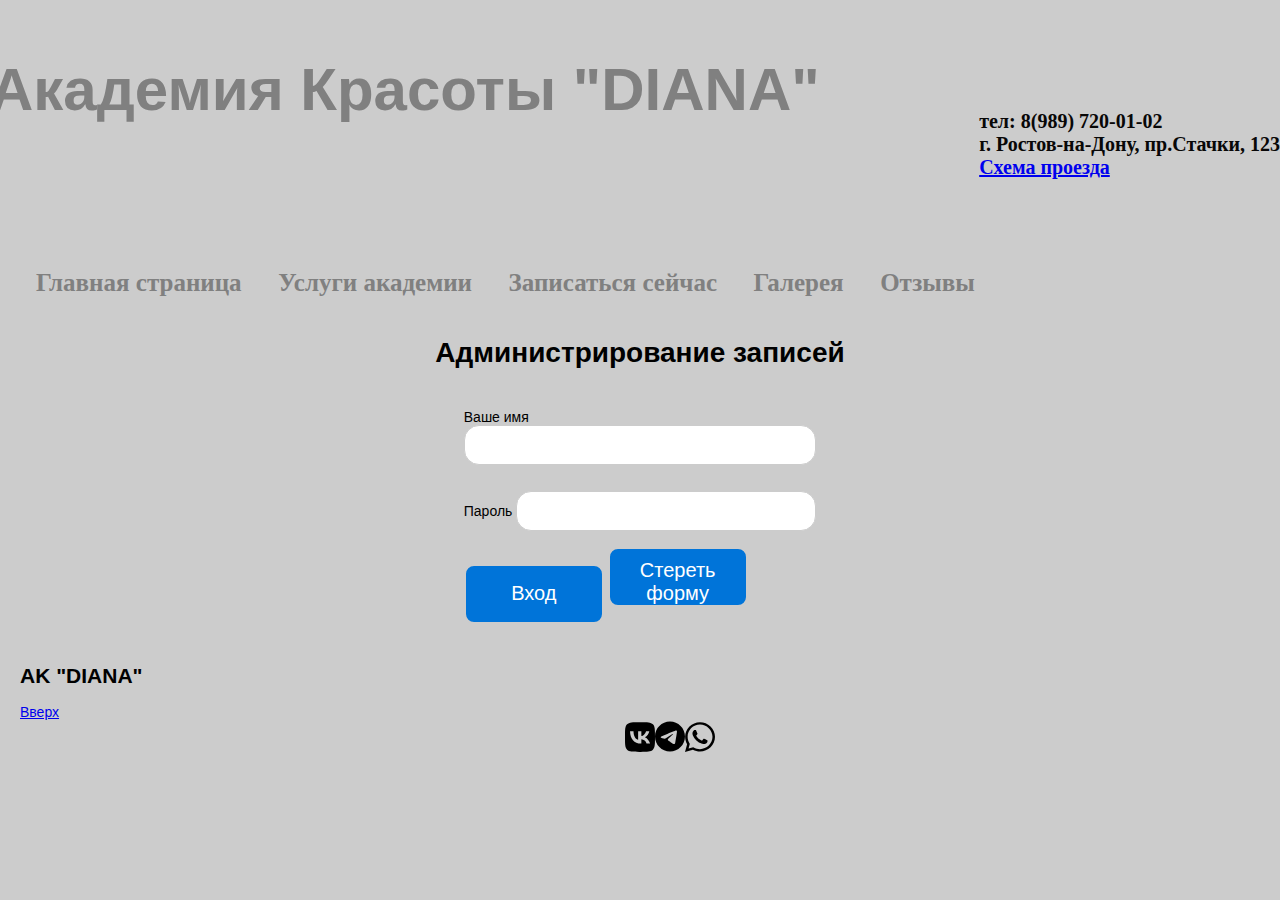
<file: Project/admin.html>
<!DOCTYPE html>
<html lang="ru">
<head>
    <meta charset="UTF-8">
    <meta name="viewport" content="width=device-width, initial-scale=1.0">
    <title>Администратор</title>
    <link rel="stylesheet" href="style.css">
</head>
<body>
    <header class="header">
        <div class="container flex_start">
                <h1 id="top">Академия Красоты "DIANA"</h1>
                 <div class="container flex_end header__right">
                        <h4>тел: 8(989) 720-01-02 <br>
                            г. Ростов-на-Дону, пр.Стачки, 123 <br>
                            <a href=" ">Схема проезда</a>
                        </h4>                
                </div>                
        </div>
    </header> 
   
    <nav class="nav container flex_start">
        <h3>
          <a class="header__link" href="index.html">Главная страница</a>
          <a class="header__link" href="services.html">Услуги академии</a> 
          <a class="header__link" href="record.html">Записаться сейчас</a> 
          <a class="header__link" href="gallery.html">Галерея</a> 
          <a class="header__link" href="reviews.html">Отзывы</a> <br>
        </h3>  
    </nav>


    <h1>Администрирование записей</h1>

    <form action="admin.html">
        Ваше имя <input class="form_input" type="text"> <br>
        Пароль <input class="form_input" type="password"> <br> <br>
        <button class="form_button" type="submit">Вход</button>
        <button class="form_button" type="reset">Стереть форму</button>
        </form>

        <div class="footer">
            <div class="footer flex_start">
                <h2>AK "DIANA"</h2> <br>
                <div class="footer flex_start">
                <a href="#top">Вверх</a>
                </div> 
            
            <selectoin class="logos footer flex_between">
            <div class="flex_logos footer">
                <a href="https://vk.com"><img width="30" src="image/vk.svg" alt="vk"></a>
                <a href="https://telegram.com"><img width="30" src="image/telegram.svg" alt="telegram"></a>
                <a href="https://whatsapp.com"><img width="30" src="image/whatsapp.svg" alt="whatsapp"></a>
            </div>        
        </selectoin>
        </div>
    </body>
</html>
</file>
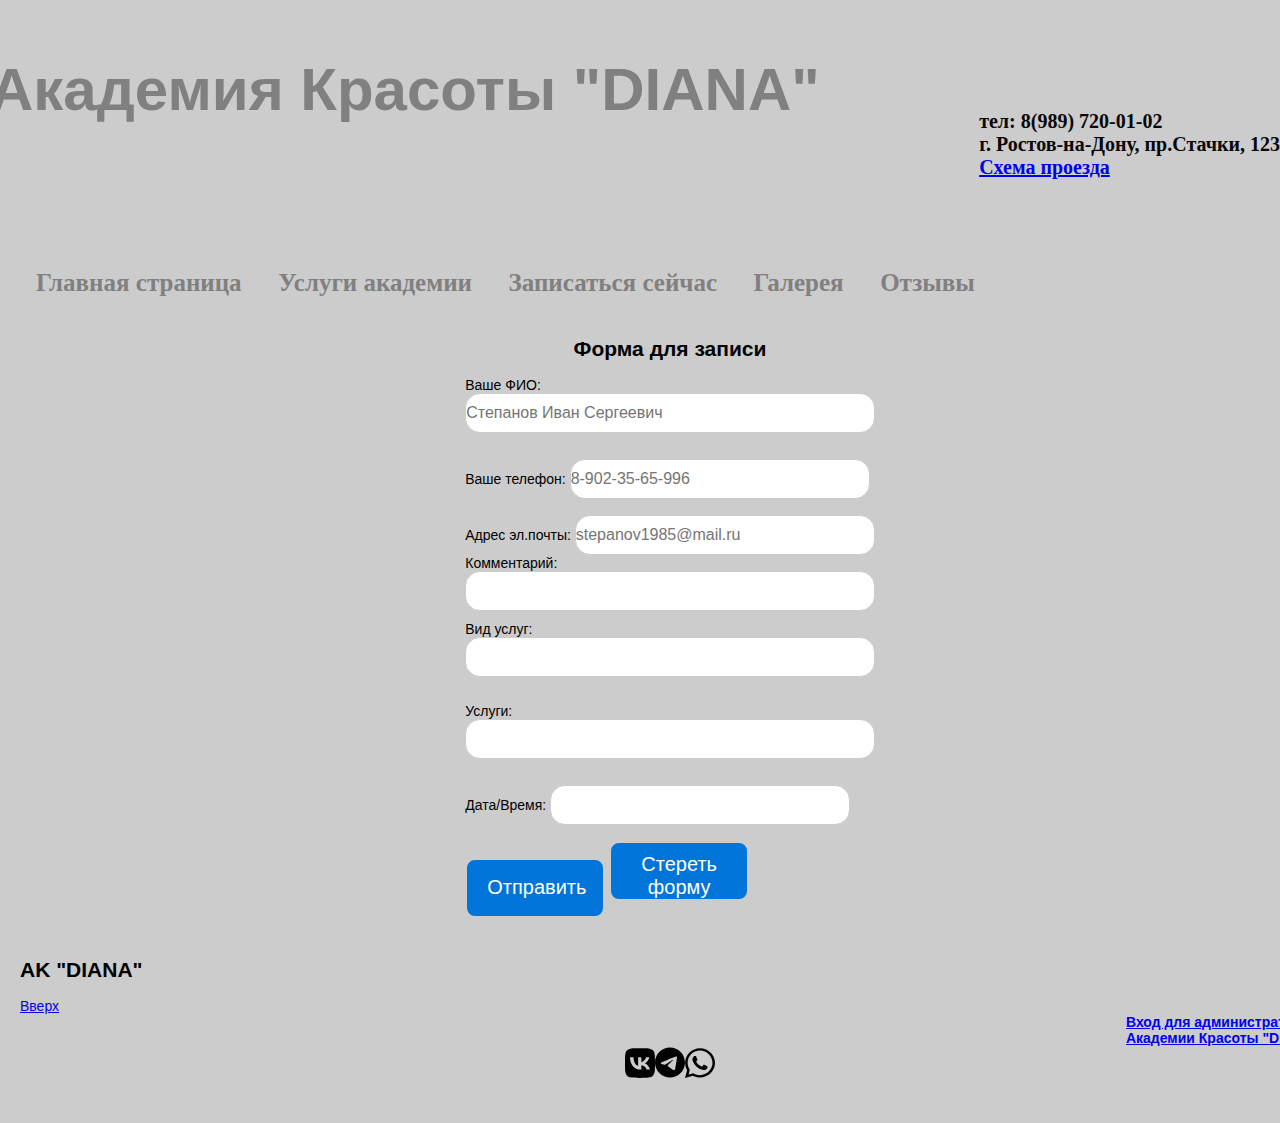
<file: Project/record.html>
<!DOCTYPE html>
<html lang="ru">
<head>
    <meta charset="UTF-8">
    <meta name="viewport" content="width=device-width, initial-scale=1.0">
    <title>Запись</title>
    <link rel="stylesheet" href="style.css">
</head>
<body>
    <header class="header">
        <div class="container flex_start">
                <h1 id="top">Академия Красоты "DIANA"</h1>
                 <div class="container flex_end header__right">
                        <h4>тел: 8(989) 720-01-02 <br>
                            г. Ростов-на-Дону, пр.Стачки, 123 <br>
                            <a href=" ">Схема проезда</a>
                            </h4>                
                </div>                
        </div>
    </header>

    <nav class="nav container flex_start">
        <h3>
          <a class="header__link" href="index.html">Главная страница</a>
          <a class="header__link" href="services.html">Услуги академии</a> 
          <a class="header__link" href="record.html">Записаться сейчас</a> 
          <a class="header__link" href="gallery.html">Галерея</a> 
          <a class="header__link" href="reviews.html">Отзывы</a> <br>
        </h3>  
    </nav>

    <div class="container flex_center">
    <h2>Форма для записи</h2><br>
    <form action="record.html">
        Ваше ФИО: <input class="form_input" type="text" placeholder="Степанов Иван Сергеевич"> <br>
        Ваше телефон: <input class="form_input" type="number" placeholder="8-902-35-65-996"> <br><br>
        Адрес эл.почты: <input class="form_input" type="email" placeholder="stepanov1985@mail.ru"> <br>
        Комментарий: <input class="form_input" type="text">
        Вид услуг: <input class="form_input" type="text"> <br>
        Услуги: <input class="form_input" type="text"> <br>
        Дата/Время: <input class="form_input" type="datetime"> <br><br>

        <button class="form_button" type="submit">Отправить</button>
        <button class="form_button" type="reset">Стереть форму</button>
    </form>
    </div>

    <div class="footer">
        <div class="footer flex_start">
            <h2>AK "DIANA"</h2> <br>
            <div class="footer flex_start">
            <a href="#top">Вверх</a>
            </div> 
        </div>
        <div class="footer flex_end">
        <a href="admin.html"><h4>Вход для администратора <br>
            Академии Красоты "DIANA"</h4></a>
        </div>
    
        <selectoin class="logos footer flex_between">
        <div class="flex_logos footer">
            <a href="https://vk.com"><img width="30" src="image/vk.svg" alt="vk"></a>
            <a href="https://telegram.com"><img width="30" src="image/telegram.svg" alt="telegram"></a>
            <a href="https://whatsapp.com"><img width="30" src="image/whatsapp.svg" alt="whatsapp"></a>
        </div>        
    </selectoin>
    </div>
</body>
</html>
</file>
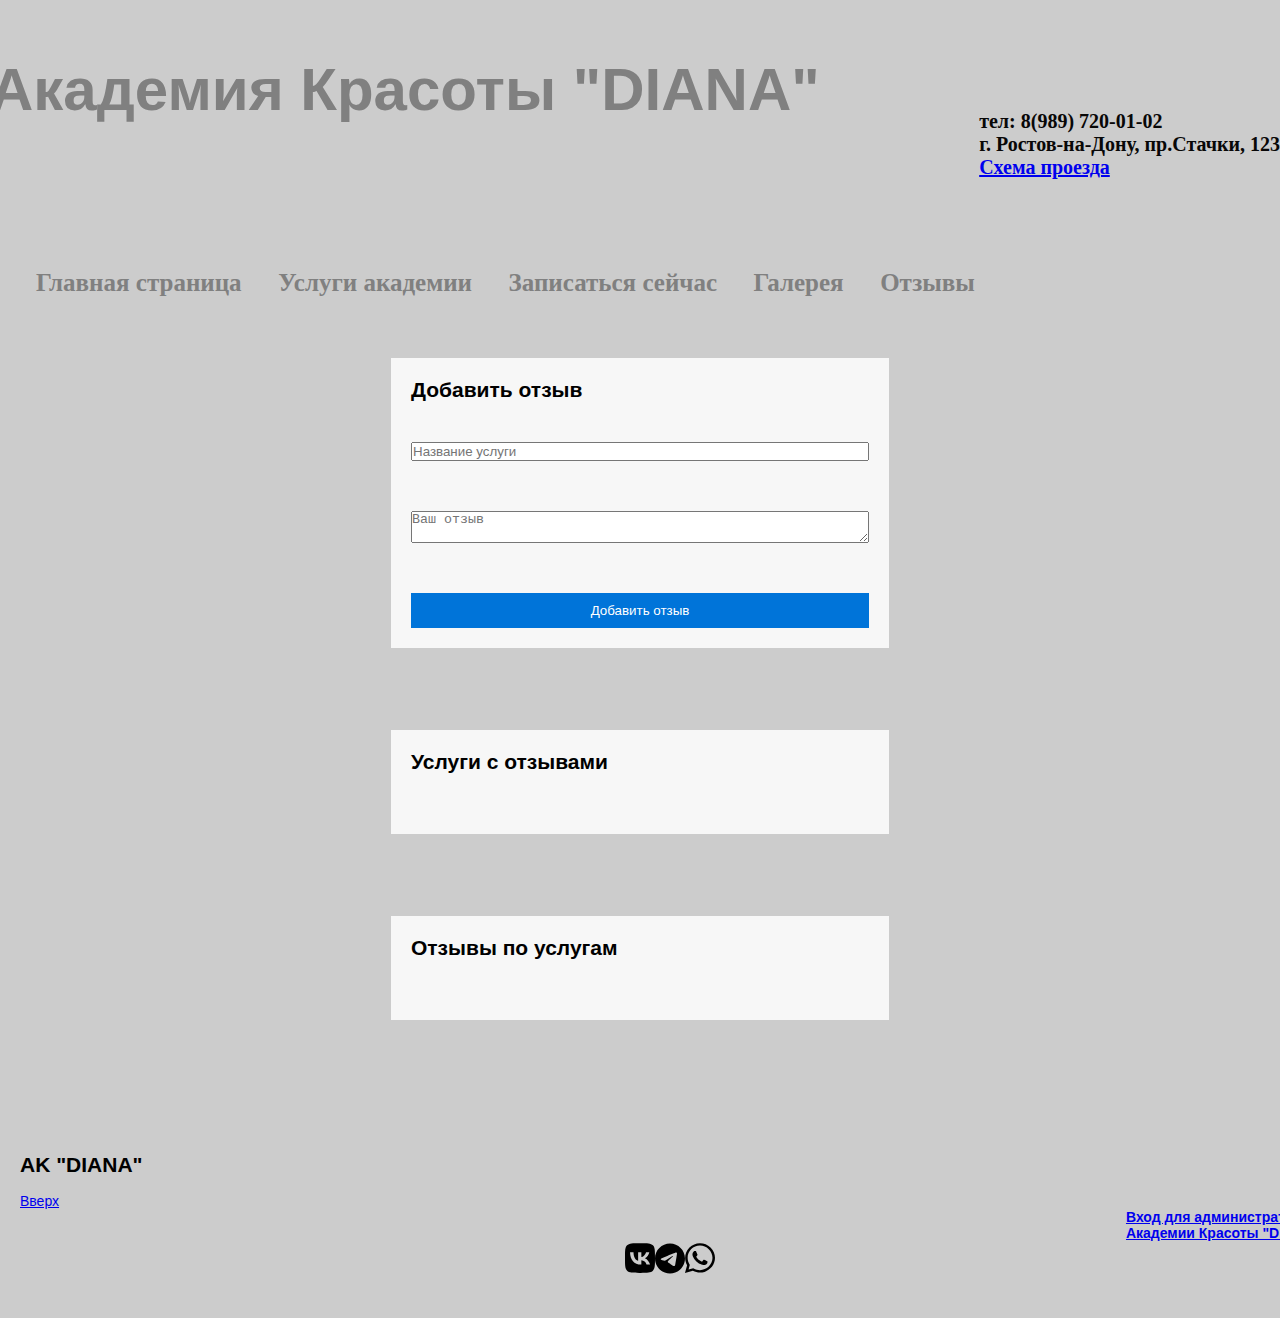
<file: Project/reviews.html>
<!DOCTYPE html>
<html lang="ru">
<head>
    <meta charset="UTF-8">
    <meta name="viewport" content="width=device-width, initial-scale=1.0">
    <title>Отзывы</title>
    <script src="reviews.js" defer></script>
    <link rel="stylesheet" href="style.css">
</head>
<body>
    <header class="header">
        <div class="container flex_start">
                <h1 id="top">Академия Красоты "DIANA"</h1>
                 <div class="container flex_end header__right">
                        <h4>тел: 8(989) 720-01-02 <br>
                            г. Ростов-на-Дону, пр.Стачки, 123 <br>
                            <a href=" ">Схема проезда</a>
                            </h4>                
                </div>                
        </div>
    </header> 
   
    <nav class="nav container flex_start">
        <h3>
          <a class="header__link" href="index.html">Главная страница</a>
          <a class="header__link" href="services.html">Услуги академии</a> 
          <a class="header__link" href="record.html">Записаться сейчас</a> 
          <a class="header__link" href="gallery.html">Галерея</a> 
          <a class="header__link" href="reviews.html">Отзывы</a> <br>
        </h3>  
    </nav>

   
    <div id="addReviewSection">
        <h2>Добавить отзыв</h2>
        <input type="text" id="productInput" placeholder="Название услуги">
        <textarea id="reviewInput" placeholder="Ваш отзыв"></textarea>
        <button class="button1" id="addReviewButton">Добавить отзыв</button>
    </div>
    <div id="productList">
        <h2>Услуги с отзывами</h2>
        <ul id="products"></ul>
    </div>
    <div id="reviews">
        <h2>Отзывы по услугам</h2>
        <div id="productReviews"></div>
    </div>    

    
<br><br>
    <div class="footer">
        <div class="footer flex_start">
            <h2>AK "DIANA"</h2> <br>
            <div class="footer flex_start">
            <a href="#top">Вверх</a>
            </div> 
        </div>
        <div class="footer flex_end">
        <a href="admin.html"><h4>Вход для администратора <br>
            Академии Красоты "DIANA"</h4></a>
        </div>
    
        <selectoin class="logos footer flex_between">
        <div class="flex_logos footer">
            <a href="https://vk.com"><img width="30" src="image/vk.svg" alt="vk"></a>
            <a href="https://telegram.com"><img width="30" src="image/telegram.svg" alt="telegram"></a>
            <a href="https://whatsapp.com"><img width="30" src="image/whatsapp.svg" alt="whatsapp"></a>
        </div>        
    </selectoin>
    </div>
</body>
</html>
</file>
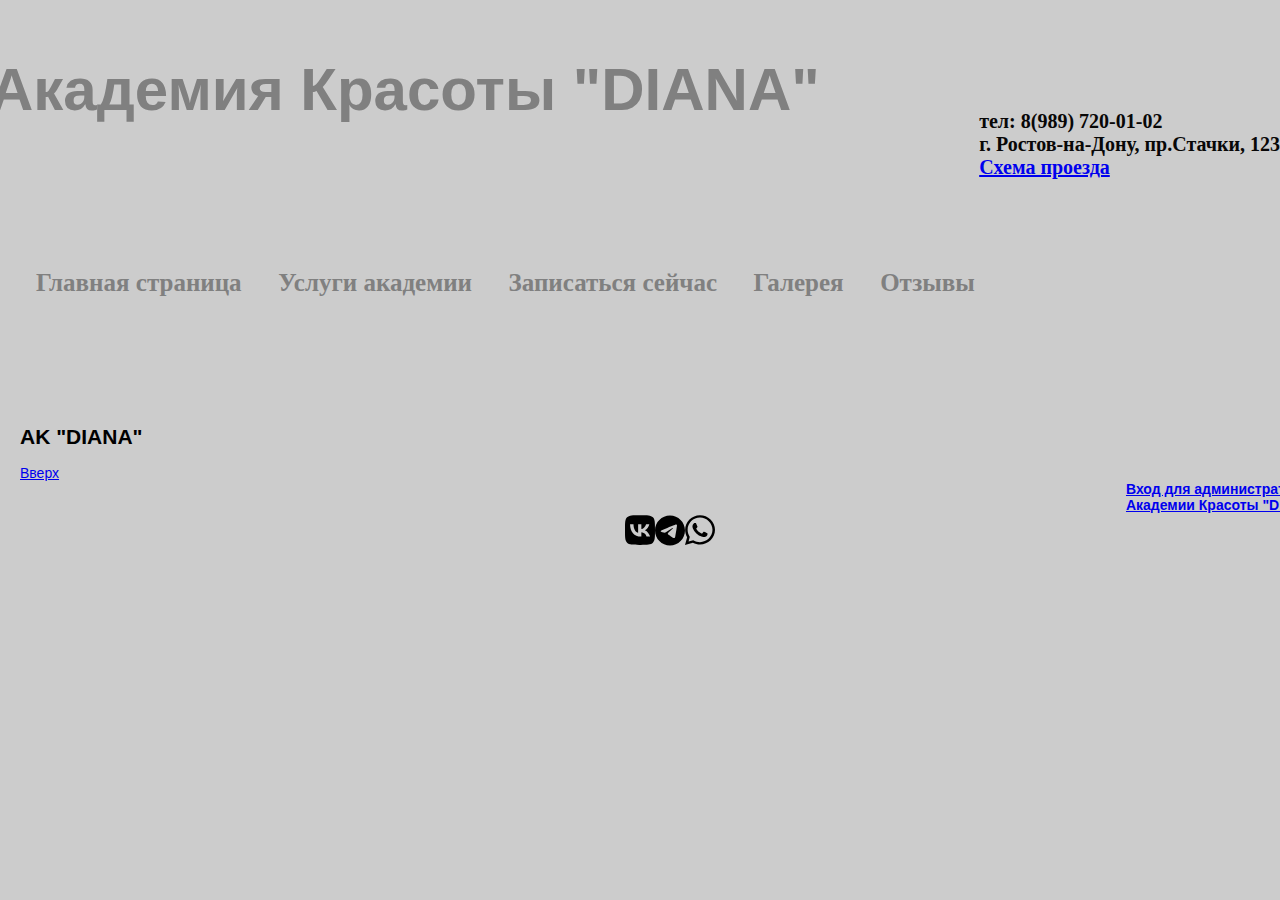
<file: Project/services.html>
<!DOCTYPE html>
<html lang="ru">
<head>
    <meta charset="UTF-8">
    <meta name="viewport" content="width=device-width, initial-scale=1.0">
    <title>Услуги Академии</title>
    <link rel="stylesheet" href="style.css">
</head>
<body>
    <header class="header">
        <div class="container flex_start">
                <h1 id="top">Академия Красоты "DIANA"</h1>
                 <div class="container flex_end header__right">
                        <h4>тел: 8(989) 720-01-02 <br>
                            г. Ростов-на-Дону, пр.Стачки, 123 <br>
                            <a href=" ">Схема проезда</a>
                            </h4>                
                </div>                
        </div>
    </header> 
 
    <nav class="nav container flex_start">
        <h3>
          <a class="header__link" href="index.html">Главная страница</a>
          <a class="header__link" href="services.html">Услуги академии</a> 
          <a class="header__link" href="record.html">Записаться сейчас</a> 
          <a class="header__link" href="gallery.html">Галерея</a> 
          <a class="header__link" href="reviews.html">Отзывы</a> <br>
        </h3>  
    </nav>
    

<br><br><br>

<div class="footer">
    <div class="footer flex_start">
        <h2>AK "DIANA"</h2> <br>
        <div class="footer flex_start">
        <a href="#top">Вверх</a>
        </div> 
    </div>
    <div class="footer flex_end">
    <a href="admin.html"><h4>Вход для администратора <br>
        Академии Красоты "DIANA"</h4></a>
    </div>

    <selectoin class="logos footer flex_between">
    <div class="flex_logos footer">
        <a href="https://vk.com"><img width="30" src="image/vk.svg" alt="vk"></a>
        <a href="https://telegram.com"><img width="30" src="image/telegram.svg" alt="telegram"></a>
        <a href="https://whatsapp.com"><img width="30" src="image/whatsapp.svg" alt="whatsapp"></a>
    </div>        
</selectoin>
</div>
</body>
</html>
</file>
<file: Project/style.css>
* {
    margin: 0;
    padding: 0;
    box-sizing: border-box;
    outline: none;
}

body {
    font-family:sans-serif;
    background-color: #ccc;

    display: flex;
    flex-direction: column;
    justify-content: start;
    align-items: center;
    gap: 40px;
    margin: 0;
    padding: 20px;
    min-height: 100vh;
    font-size: 14px;

}

.header {
    padding-top: 70px;
    padding-bottom: 10px;
    margin-bottom: 20px;
    color: gray;
    font-size: 30px;
    line-height: 0px;
    font-weight: bold;
}

.header__link {
    padding: 16px 16px;
     color: var(--ffffff, gray);
     font-family: open sans;
     font-size: 25px;
     font-style: normal;
     font-weight: 600;
     line-height: normal;
     text-decoration: none;
     transition: color 0.3s;
}

.header__link:hover {
    color:blueviolet
}

.header__right {
    padding: 20px 10px;
     color: var(--ffffff, rgb(8, 7, 7));
     font-family: open sans;
     font-size: 20px;
     font-style: normal;
     font-weight: 300;
     line-height: normal;
}

a:hover {
    color: black;
    text-decoration: none;
}

.nav {
    display: flex;
    justify-content: center;
}

.main-btn {
    border-radius: 4px;
    background: var(--3-a-68-b-6, rgb(236, 230, 230));
    padding: 1rem 2rem;
    color: var(--ffffff, gray);
    font-family: Open Sans;
    font-size: 20px;
    font-style: normal;
    font-weight: 600;
    line-height: normal;
    text-decoration: none;
    border: 2px solid transparent;
}

.main-btn:hover {
    color:blueviolet;
    background-color: white;
    border: 2px solid gray;
}

.container {
    margin: 0 auto;
    width: 1300px;
}

.footer {
        margin: 0 auto;
        width: 1300px;
}

.flex_end {
    display: flex;
    flex-direction: column;
    align-items: flex-end;
}

.flex_start {
    display: flex;
    flex-direction: column;
    align-items: flex-start;
}

.flex_center {
    display: flex;
    flex-direction: column;
    align-items: center;
}

.flex {
    display: flex;
    flex-direction: row;
    align-items: center; 
}

.flex_between {
    display: flex;
    justify-content: space-between;
}

.flex_logos {
    display: flex;
    flex-direction: row;
    align-items: center; 
    justify-content: center; 
    padding-bottom: 20px;
}

.text {
    font-style: normal;
    font-weight: 300;
    color:black;
    font-size: 18px;
    line-height: 30px;
}

.form_input {
    width: 300px;
    height: 40px; 
    outline: none;
    border: 1px solid #ccc;
    border-radius: 15px;
    font-size: 16px;
    line-height: 40px;
    font-family:sans-serif;
 }


.form_button {
    font-size: 20px;
    width: 140px;
    height: 60px;
    border-radius: 10px;
    border: 2px solid #ccc;
}

.main-left, .main-right {
    width: 55%;
}

.main-right {
    display: flex;
    justify-content: end;
}

.main {
    margin-bottom: 50px;
}

.grid { display: grid;
    grid-template-columns: repeat(3,1fr);
}

.img__gallery {
    width: 70%;
    height: 70%;
    border-radius: 10px;
    padding-top: 10px;
    padding-bottom: 10px;
    object-fit: cover;  
}
 .grid__row {
grid-row: span 2;
 }

 .about_photo {
    width: 700px;
    height: 1000px;
    border-radius: 20px;
    padding-top: 20px;
    padding-bottom: 20px;
   
}

.add__photo {
    width: 600px;
    height: 100%;
    border-radius: 10px;
    padding-top: 14px;
    padding-bottom: 14px;
}

.page-title {
    text-align: center;
  }

  .slider-container {
    position: relative;
    width: 600px;
    height: 600px;
    margin: 0 auto;
    overflow: hidden;
  }

  .slider {
    display: flex;
    transition: transform 0.5s ease-in-out;
  }

  .slider img {
    width: 100%;
    height: 100%;
    object-fit: cover;
  }

  .prev-button,
  .next-button {
    position: absolute;
    top: 50%;
    transform: translateY(-50%);
    width: 50px;
    height: 50px;
    background-color: transparent;
    border: none;
    font-size: 24px;
    color: white;
  }

  .prev-button {
    left: 10px;
  }
  .prev-button:hover {
    cursor: pointer;
  }

  .next-button {
    right: 10px;
  }
  .next-button:hover {
    cursor: pointer;
  }
  .dots {
    z-index: 10;
    display: flex;
    justify-content: center;

    align-items: center;
    margin-top: 20px;
  }
  .dots__li {
    list-style-type: none;
    width: 20px;
    height: 20px;
    cursor: pointer;
    transition: 1s;
  }

  .dots__li:hover {
    transform: scale(1.2);
  }


/* slider */

.slider {
    position: relative;
    flex-direction: column;
    border-radius: 5px;
    background: #eee;
    max-width: 600px;
    width: 100%;
    overflow: hidden;
    z-index: 1;

    .hide {
        display: none !important;
        position: absolute;
        opacity: 0;
        z-index: -1;
    }

    &,
    .images,
    .prev,
    .next,
    .pointers {
        display: flex;
        justify-content: center;
        align-items: center;
    }

    .prev,
    .next,
    .pointers {
        position: absolute;
        z-index: 10;

        &:is(.prev, .next) {
            box-shadow: #fff 0 0 3px 1px;
            border-radius: 50%;
            width: 20px;
            height: 20px;
            opacity: 0.8;
            overflow: hidden;
            cursor: pointer;

            &:before {
                position: absolute;
                background: linear-gradient(45deg, transparent 10%, #ffffff 80%);
                transform: rotate(225deg);
                margin-left: 15px;
                width: 20px;
                height: 20px;
                content: "";
            }

            &:is(.prev) {
                left: 10px;
            }

            &:is(.next) {
                right: 10px;
                transform: rotate(180deg);
            }
        }

        &:is(.pointers) {
            box-shadow: #fff 0 0 5px -1px;
            border-radius: 10px;
            gap: 8px;
            bottom: 10px;
            padding: 4px;
            opacity: 0.8;

            &>* {
                display: block;
                box-shadow: #fff 0 0 3px 1px;
                border-radius: 50%;
                width: 10px;
                height: 10px;
                overflow: hidden;
                cursor: pointer;

                &:is(.active) {
                    background: #fff;
                }
            }
        }
    }

    .images {
        width: inherit;

        img {
            transition: all .4s ease-in;
            width: inherit;
          
        }
    }
}


 #addReviewSection, #productList, #reviews {
	margin: 20px;
	padding: 20px;
	border: 1px solid #ccc;
	background-color: #f7f7f7;
	display: flex;
	flex-direction: column;
	gap: 40px;
	width: 500px;
}

 input[type="text"], textarea {
	display: block;
	width: 100%;
	margin-bottom: 10px;
 }
 
 button {
	background-color: #0074d9;
	color: #fff;
	border: none;
	padding: 10px 20px;
	cursor: pointer;
 }
 
 ul {
	list-style: none;
	padding: 0;
 }
 
 li {
	margin: 20px 0;
 }
 
 button.delete-button {
	background-color: #ff4136;
 }
</file>
